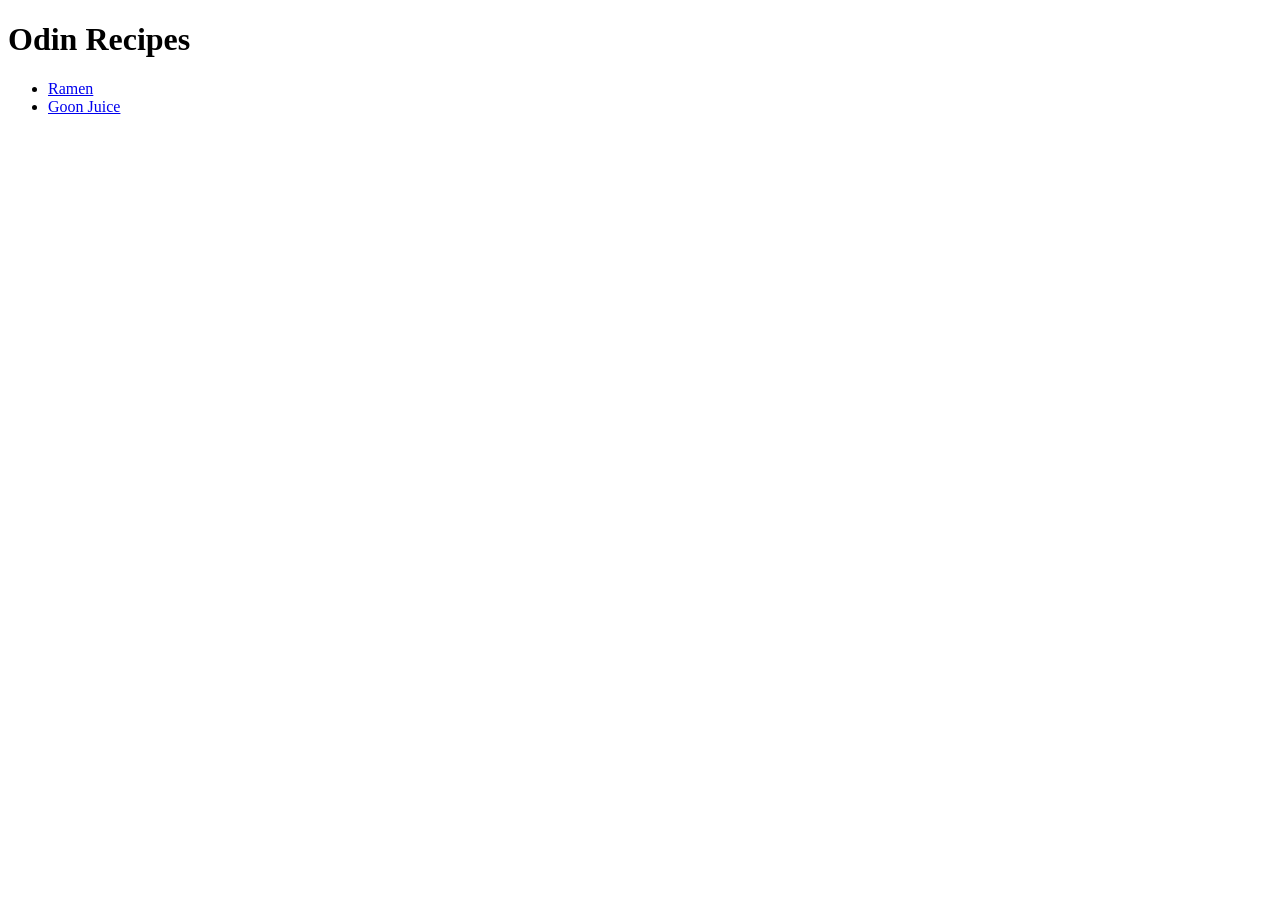
<file: index.html>
<!DOCTYPE html>
<html lang="en">
<head>
    <meta charset="UTF-8">
    <meta name="viewport" content="width=device-width, initial-scale=1.0">
    <title>Odin Recipes</title>
</head>
<body>
    <h1>Odin Recipes</h1>
    <ul>
        <li><a href="recipes/ramen.html">Ramen</a></li>
        <li><a href="recipes/goon juice.html">Goon Juice</a></li>
    </ul>

</body>
</html>
</file>
